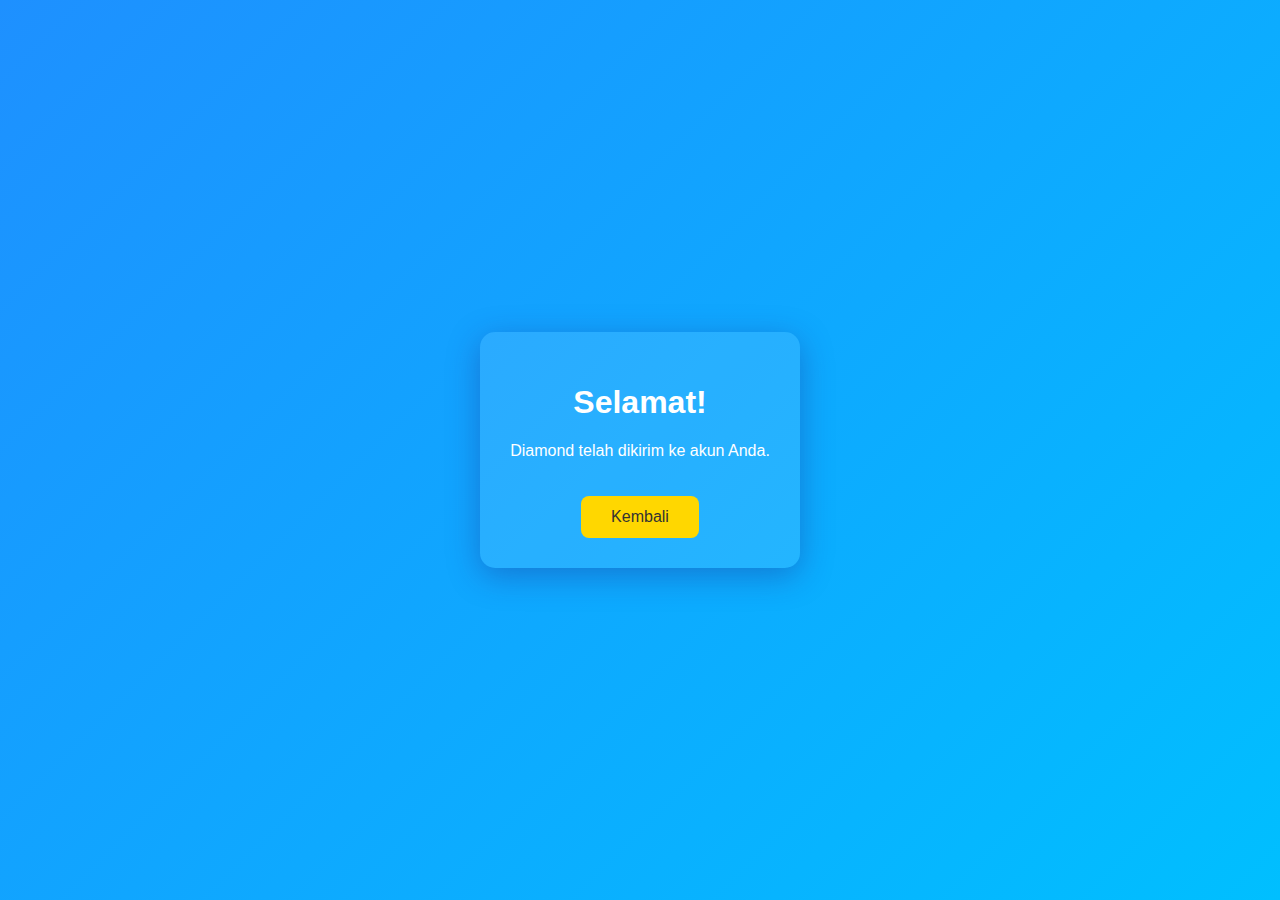
<file: success.html>
<!DOCTYPE html>
<html lang="id">
<head>
  <meta charset="UTF-8">
  <meta name="viewport" content="width=device-width, initial-scale=1.0">
  <title>Berhasil!</title>
  <link rel="stylesheet" href="style.css">
</head>
<body>
  <div class="container">
    <h1>Selamat!</h1>
    <p>Diamond telah dikirim ke akun Anda.</p>
    <a href="index.html"><button>Kembali</button></a>
  </div>
</body>
</html>
</file>
<file: style.css>
body {
  margin: 0;
  font-family: 'Poppins', sans-serif;
  background: linear-gradient(135deg, #1e90ff, #00bfff);
  color: #fff;
  display: flex;
  justify-content: center;
  align-items: center;
  height: 100vh;
}
.container {
  text-align: center;
  background: rgba(255, 255, 255, 0.1);
  padding: 30px;
  border-radius: 15px;
  box-shadow: 0 8px 32px 0 rgba(31, 38, 135, 0.37);
}
.logo {
  width: 150px;
  margin-bottom: 20px;
}
.input {
  padding: 10px;
  width: 80%;
  margin-top: 20px;
  border: none;
  border-radius: 8px;
}
button {
  margin-top: 20px;
  padding: 12px 30px;
  background-color: gold;
  color: #333;
  border: none;
  border-radius: 8px;
  cursor: pointer;
  font-size: 16px;
  transition: background 0.3s;
}
button:hover {
  background-color: #ffd700;
}
.loading {
  pointer-events: none;
  opacity: 0.6;
}
.countdown {
  margin-bottom: 20px;
  font-size: 18px;
}
</file>
